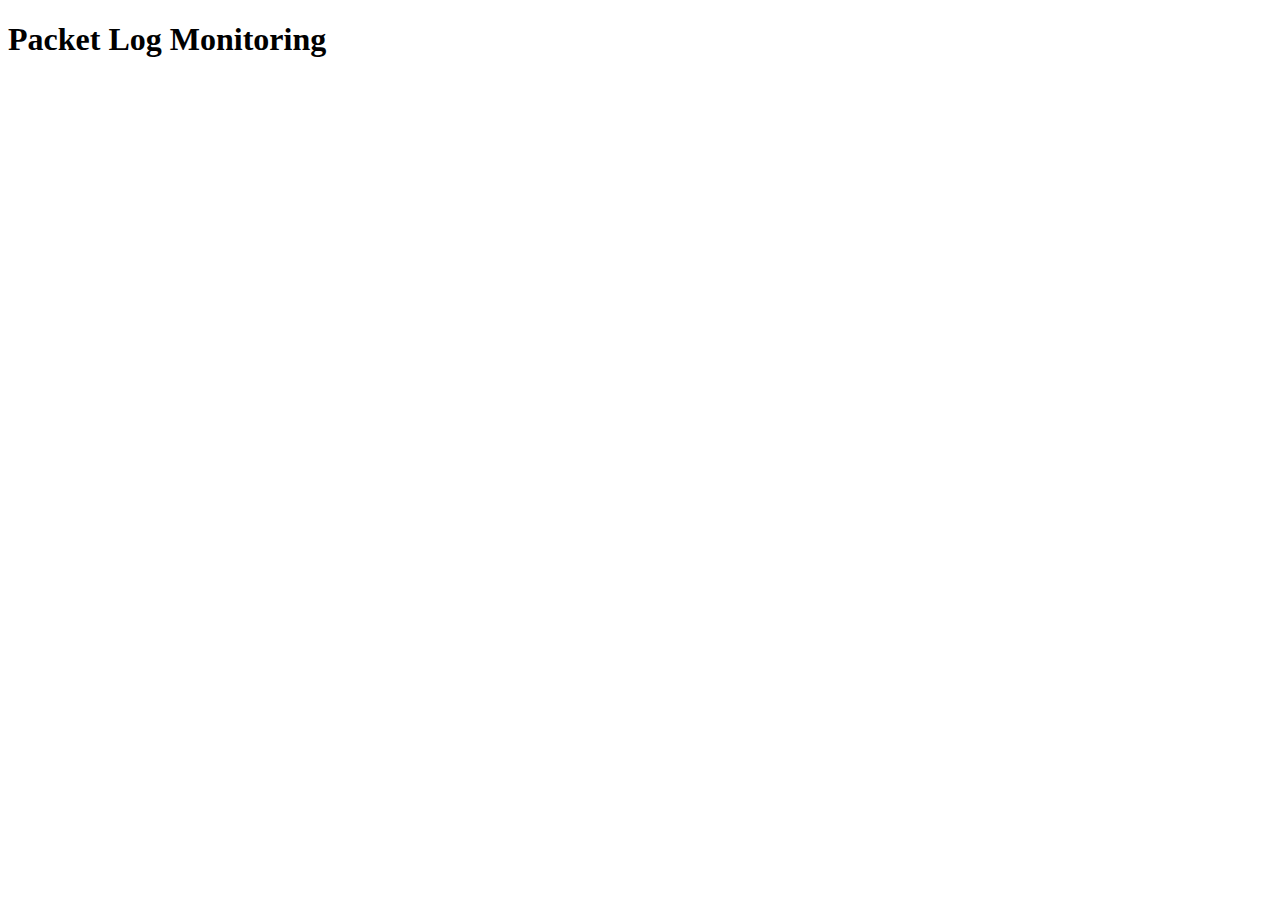
<file: templates/index.html>
<!-- templates/index.html -->

<!DOCTYPE html>
<html lang="en">
<head>
    <meta charset="UTF-8">
    <meta name="viewport" content="width=device-width, initial-scale=1.0">
    <title>Packet Log Monitoring</title>
</head>
<body>
    <h1>Packet Log Monitoring</h1>
</body>
</html>
</file>
